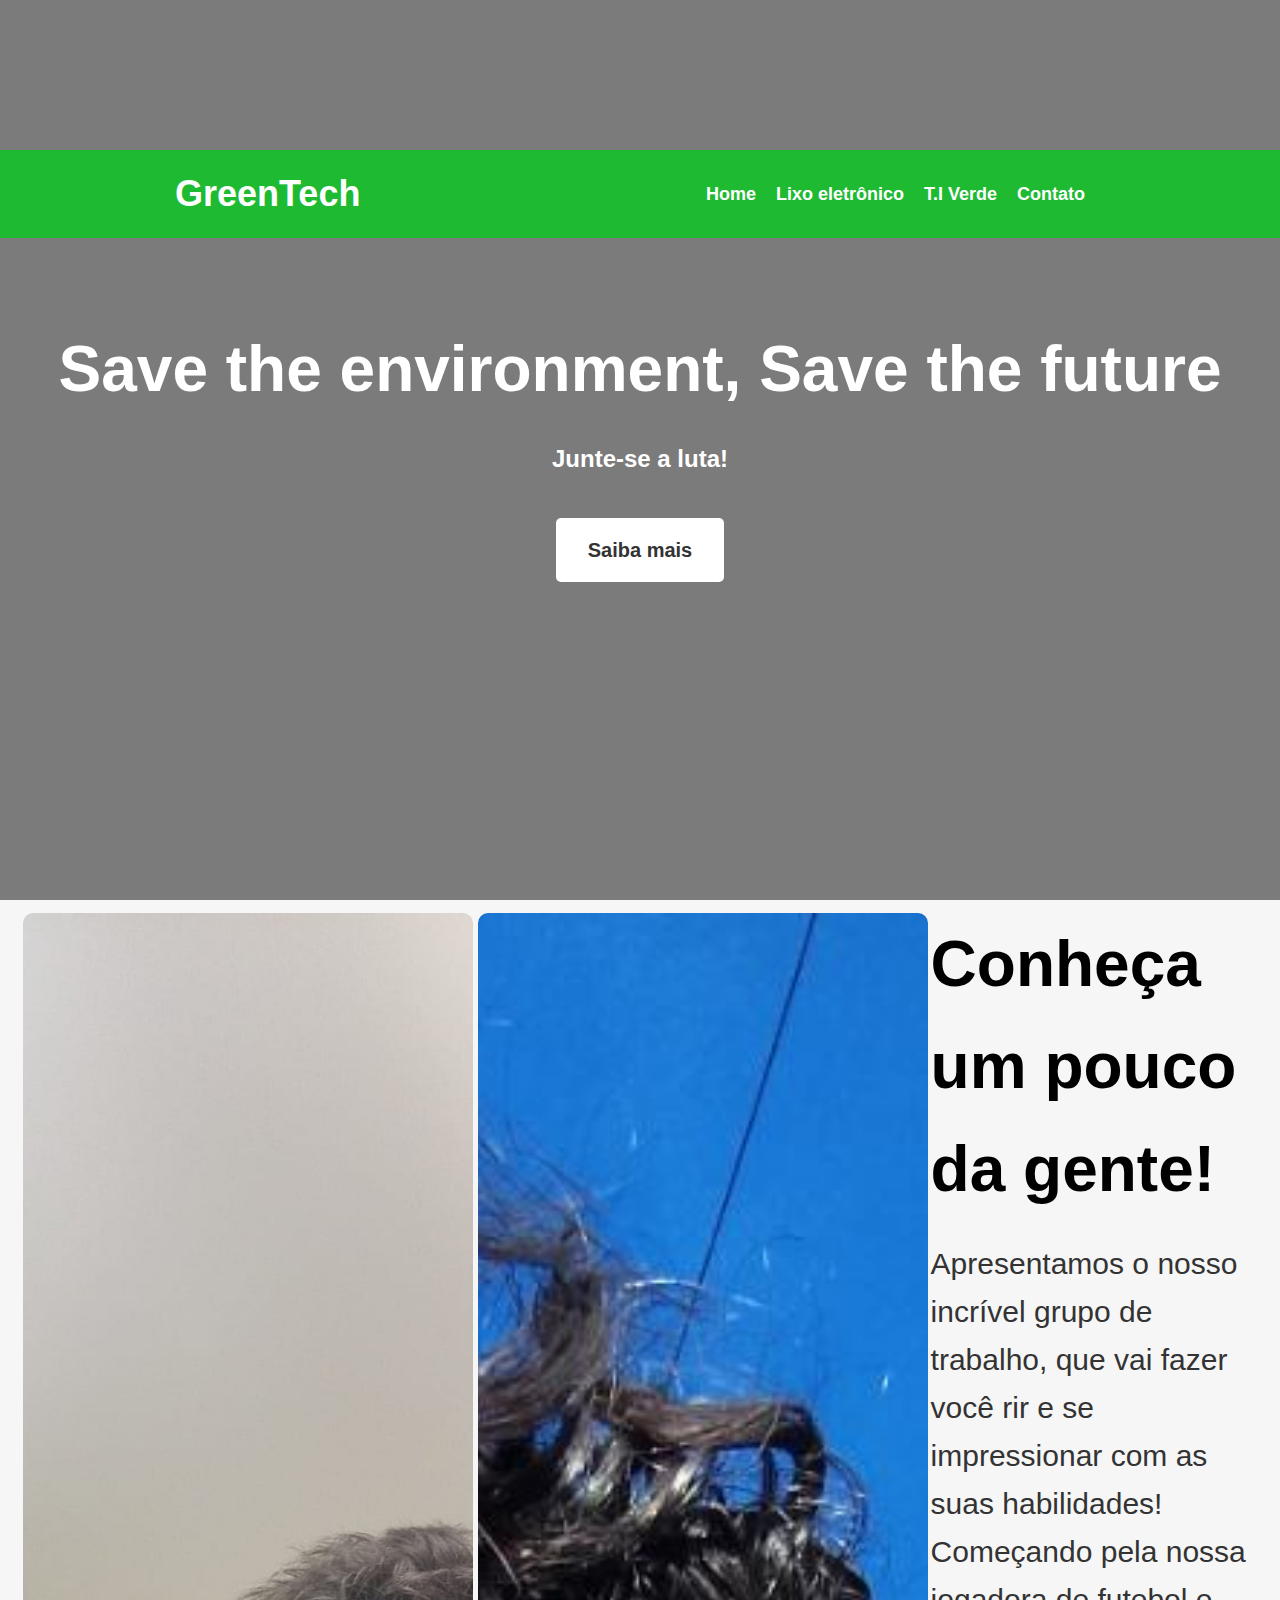
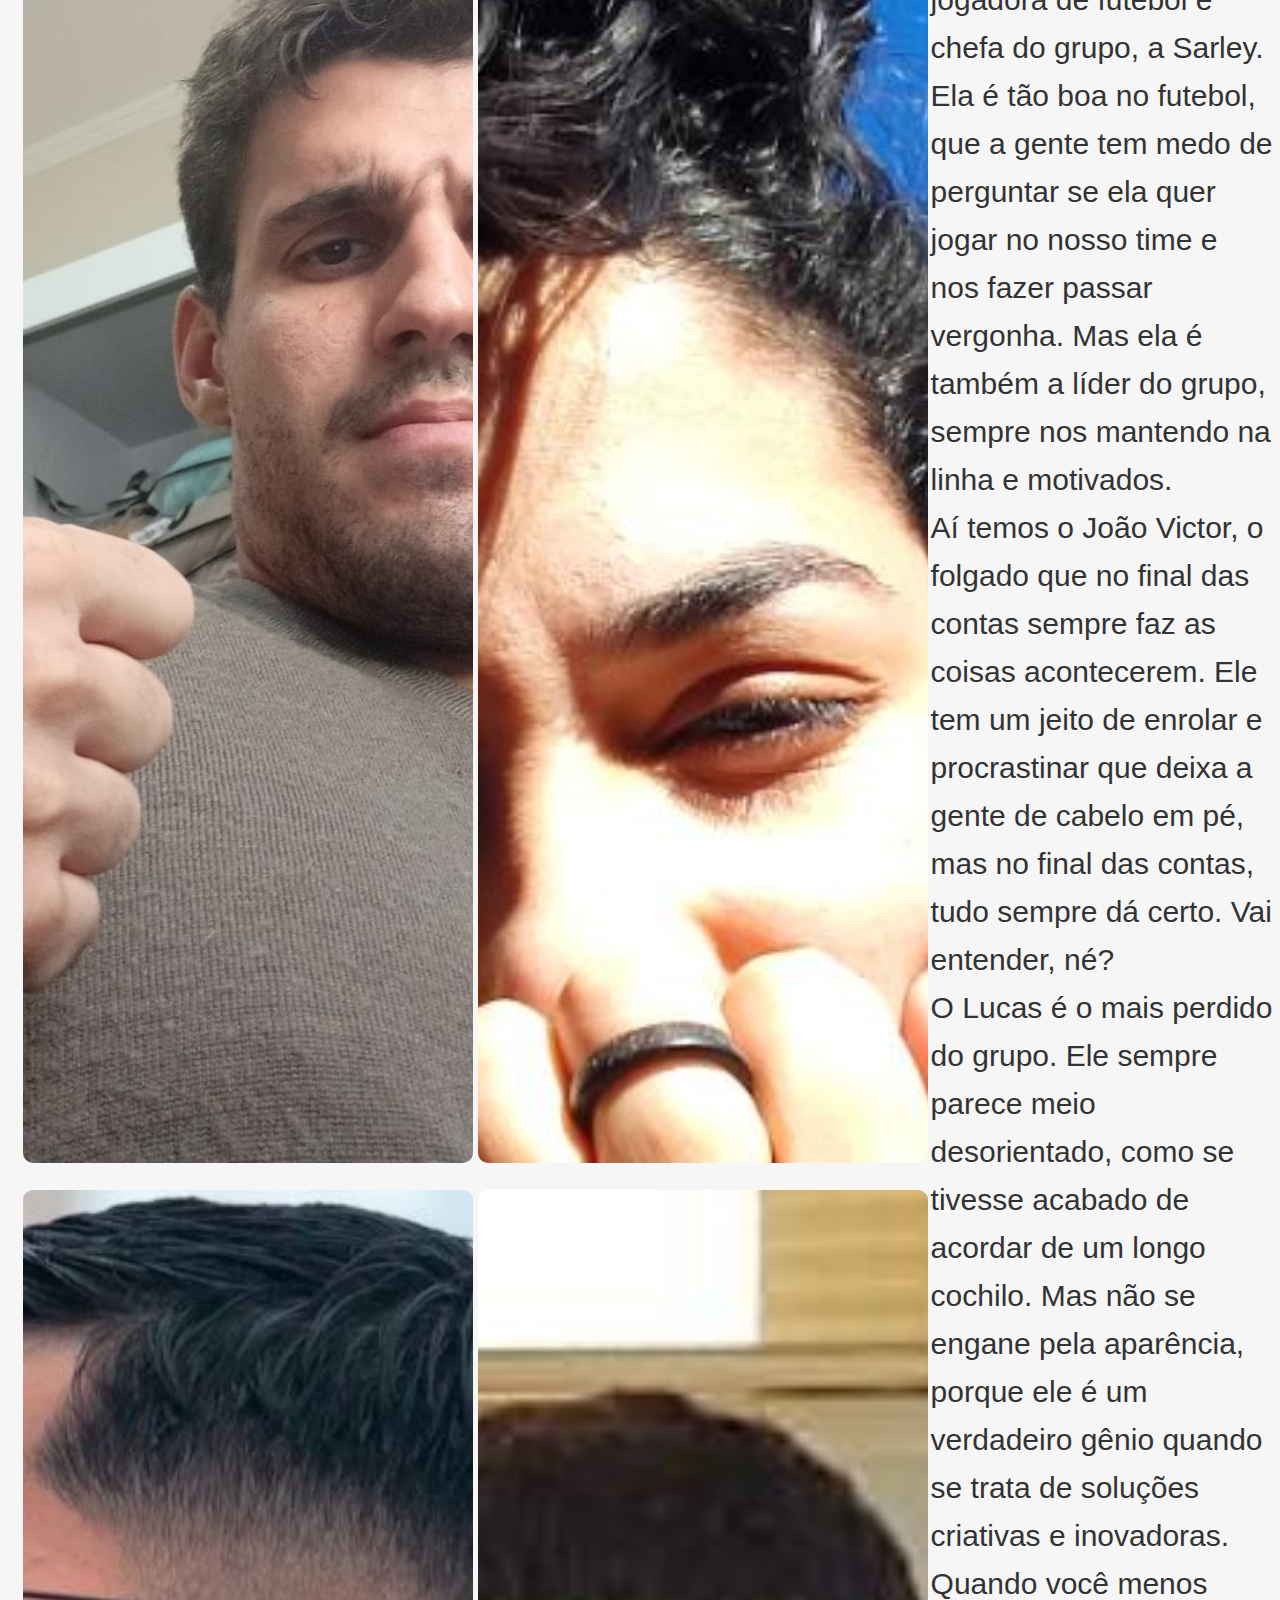
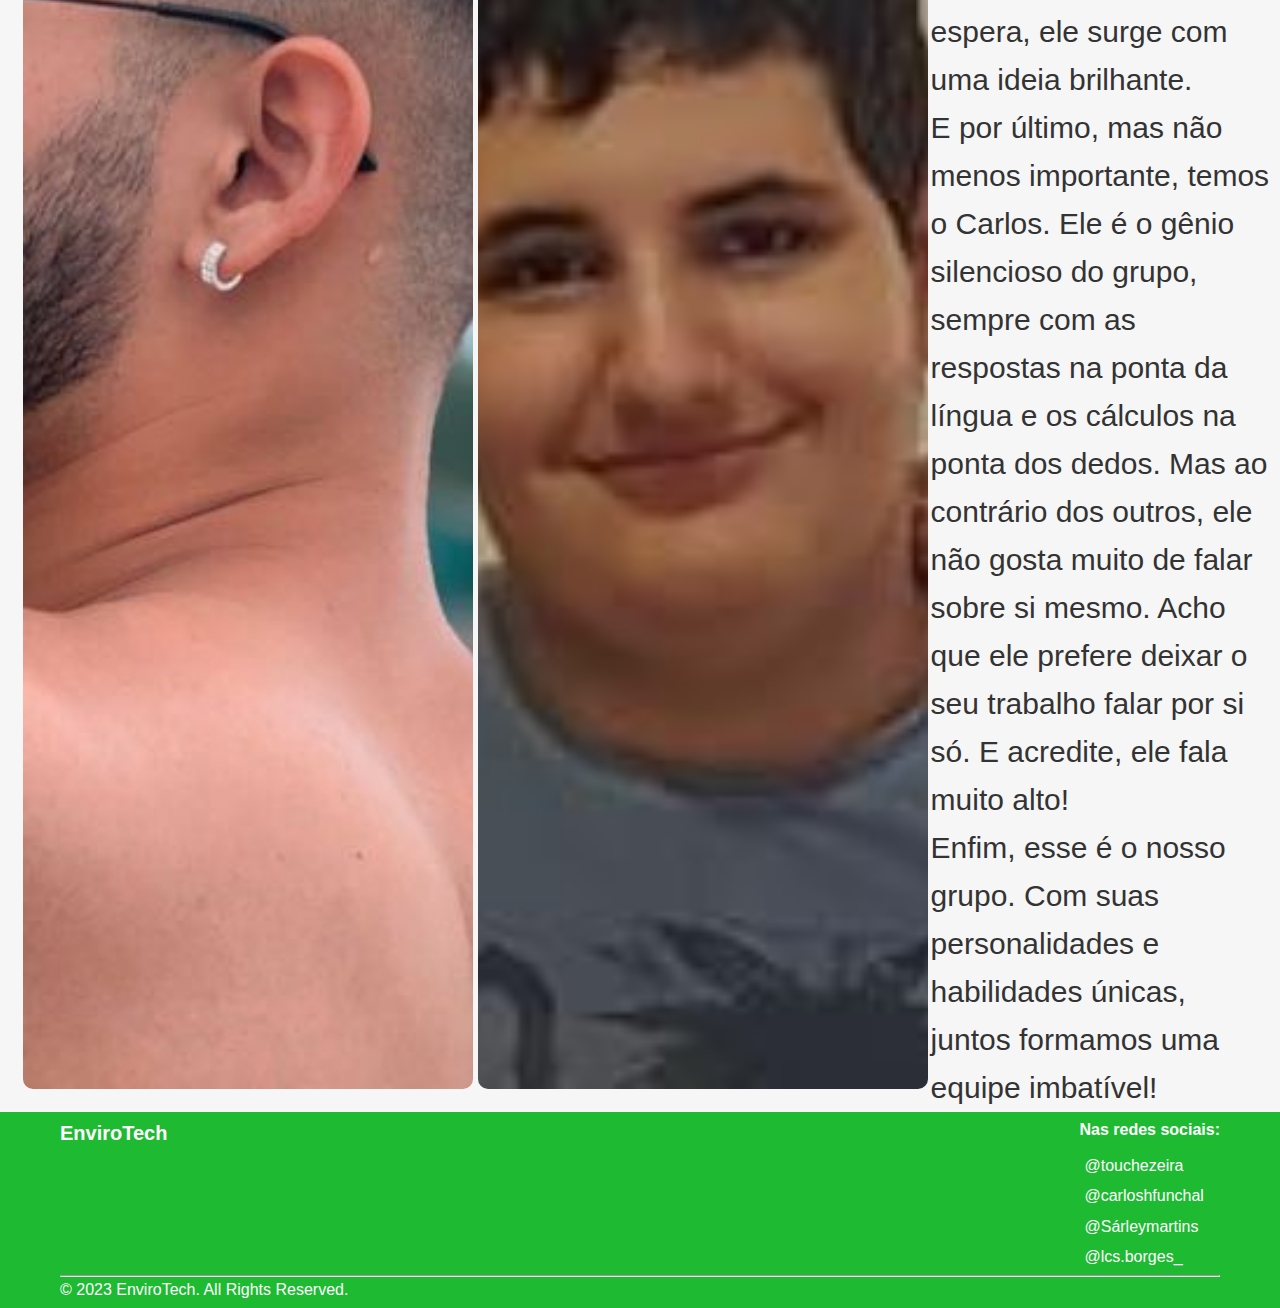
<file: paginas/contato.html>
<!DOCTYPE html>
<html lang="en">
  <head>
    <meta charset="UTF-8" />
    <meta name="viewport" content="width=device-width, initial-scale=1.0" />
    <meta http-equiv="X-UA-Compatible" content="ie=edge" />
    <title>GreenTech - Contato</title>
    <link rel="stylesheet" href="\estilos/header.css" />
    <link rel="stylesheet" href="\estilos/carousel.css" />
    <link rel="stylesheet" href="\estilos/footer.css" />
    <link rel="stylesheet" href="\estilos/contato.css" />
    <script defer src="\JS\main.js"></script>
    <script defer src="\JS\app.js"></script>
  </head>
  <body>
    <!-- Header -->
    <header>
      <nav>
        <a href="#" class="logo">GreenTech</a>
        <ul>
          <li><a href="index.html">Home</a></li>
          <li><a href="lixoeletronico.html">Lixo eletrônico</a></li>
          <li><a href="tiverde.html">T.I Verde</a></li>
          <li><a href="contato.html">Contato</a></li>
        </ul>
      </nav>
      <h1>Save the environment, Save the future</h1>
      <p class="subheading">Junte-se a luta!</p>
      <a href="#jumpingPoint" class="cta-button">Saiba mais</a>
    </header>
    <!--Texto da pagina -->
    <div class="containerContato">
      <div class="containerContatoImagens">
        <img class="imagem" src="\Images\foto05.jpeg" alt="" />
        <img class="imagem" src="\Images\foto06.jpg" alt="" />
        <img class="imagem" src="\Images\foto07.jpg" alt="" />
        <img class="imagem" src="\Images\foto08.jpg" alt="" />
      </div>
      <div class="containerContatoTexto">
        <h1>Conheça um pouco da gente!</h1>
        <p>
          Apresentamos o nosso incrível grupo de trabalho, que vai fazer você
          rir e se impressionar com as suas habilidades! Começando pela nossa
          jogadora de futebol e chefa do grupo, a Sarley. Ela é tão boa no
          futebol, que a gente tem medo de perguntar se ela quer jogar no nosso
          time e nos fazer passar vergonha. Mas ela é também a líder do grupo,
          sempre nos mantendo na linha e motivados.
        </p>
        <p>
          Aí temos o João Victor, o folgado que no final das contas sempre faz
          as coisas acontecerem. Ele tem um jeito de enrolar e procrastinar que
          deixa a gente de cabelo em pé, mas no final das contas, tudo sempre dá
          certo. Vai entender, né?
        </p>
        <p>
          O Lucas é o mais perdido do grupo. Ele sempre parece meio
          desorientado, como se tivesse acabado de acordar de um longo cochilo.
          Mas não se engane pela aparência, porque ele é um verdadeiro gênio
          quando se trata de soluções criativas e inovadoras. Quando você menos
          espera, ele surge com uma ideia brilhante.
        </p>
        <p>
          E por último, mas não menos importante, temos o Carlos. Ele é o gênio
          silencioso do grupo, sempre com as respostas na ponta da língua e os
          cálculos na ponta dos dedos. Mas ao contrário dos outros, ele não
          gosta muito de falar sobre si mesmo. Acho que ele prefere deixar o seu
          trabalho falar por si só. E acredite, ele fala muito alto!
        </p>
        <p>
          Enfim, esse é o nosso grupo. Com suas personalidades e habilidades
          únicas, juntos formamos uma equipe imbatível!
        </p>
      </div>
    </div>

    <!-- rodape -->
    <footer>
      <div class="container">
        <div class="footer__content">
          <div class="footer__logo">
            <h3>EnviroTech</h3>
          </div>
          <div class="footer__links"></div>
          <div class="footer__contact">
            <h4>Nas redes sociais:</h4>
            <p>
              <i class="fas fa-map-marker-alt"></i> @touchezeira
            </p>
            <p><i class="fas fa-phone"></i> @carloshfunchal</p>
            <p><i class="fas fa-envelope"></i> @Sárleymartins</p>
            <p><i class="fas fa-envelope"></i> @lcs.borges_ </p>
          </div>
        </div>
        <hr />
        <p>&copy; 2023 EnviroTech. All Rights Reserved.</p>
      </div>
    </footer>
  </body>
</html>
</file>
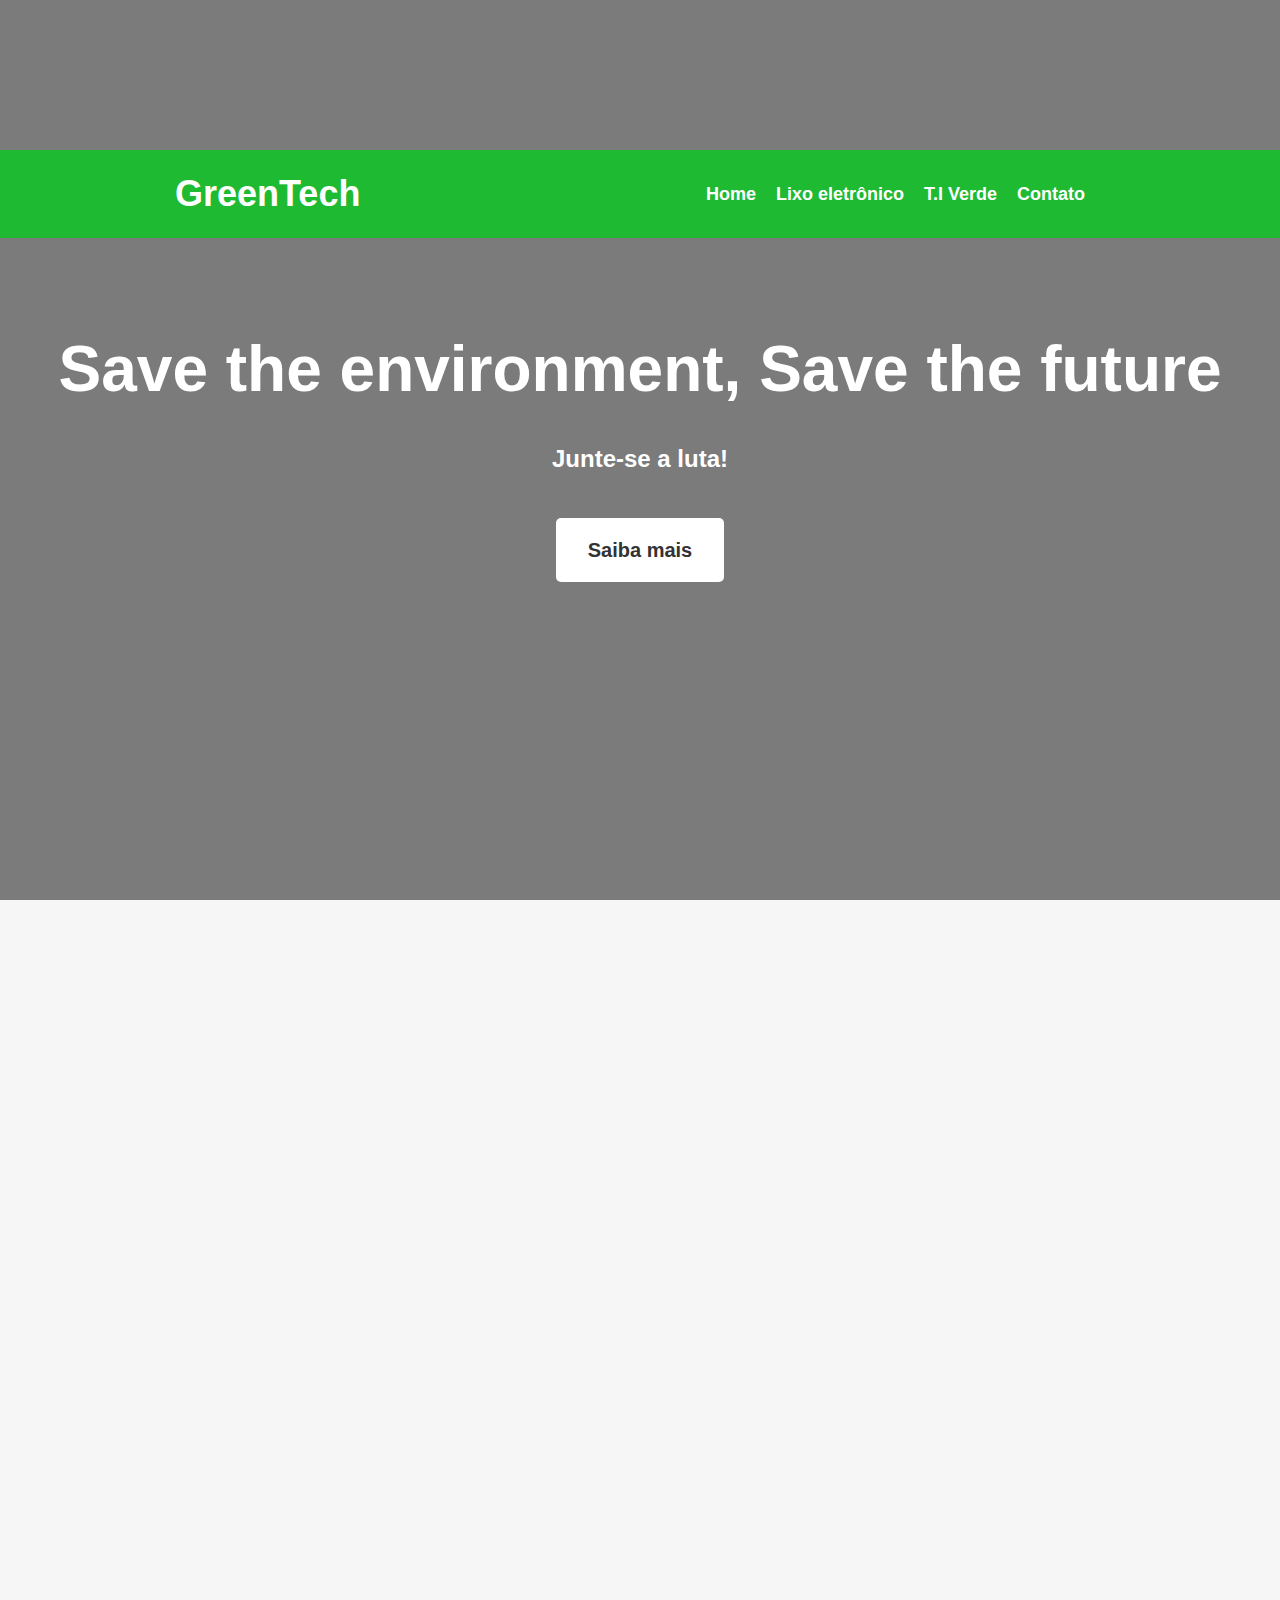
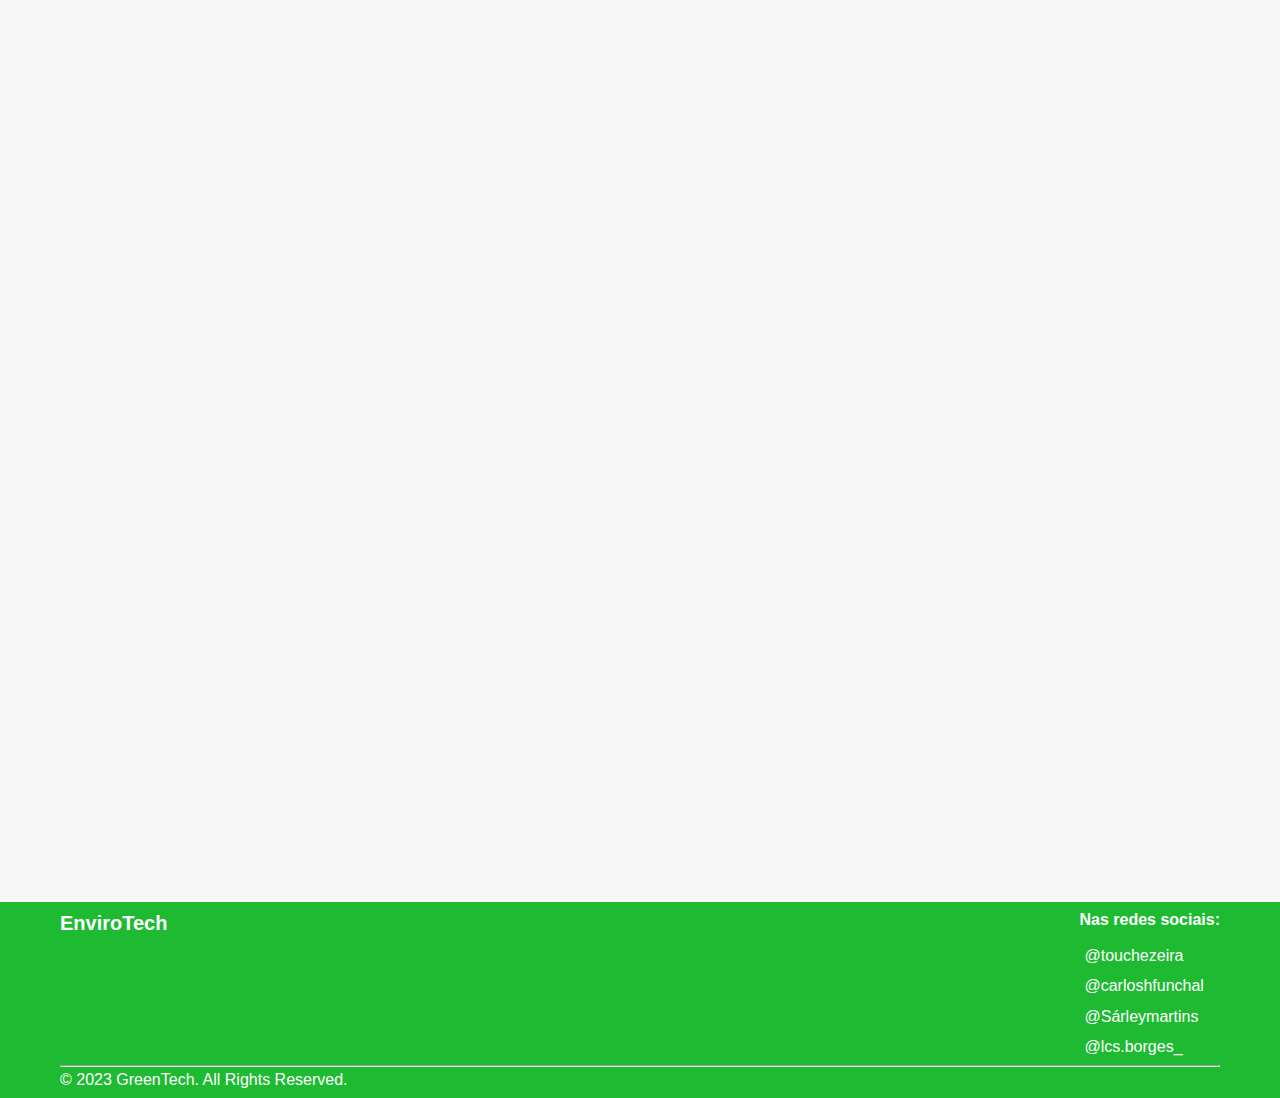
<file: paginas/lixoeletronico.html>
<!DOCTYPE html>
<html lang="en">
<head>
    <meta charset="UTF-8" />
    <meta name="viewport" content="width=device-width, initial-scale=1.0" />
    <meta http-equiv="X-UA-Compatible" content="ie=edge" />
    <title>GreenTech</title>
    <link rel="stylesheet" href="\estilos/header.css" />
    <link rel="stylesheet" href="\estilos/carousel.css" />
    <link rel="stylesheet" href="\estilos/footer.css" />
    <link rel="stylesheet" href="\estilos/article.css" />
    <link rel="stylesheet" href="\estilos/lixoeletronico.css"/>
    <script defer src="\JS\main.js"></script>
    <script defer src="\JS\app.js"></script>
</head>
<body>
     <!-- Header -->
     <header>
        <nav>
          <a href="#" class="logo">GreenTech</a>
          <ul>
            <li><a href="index.html">Home</a></li>
            <li><a href="lixoeletronico.html">Lixo eletrônico</a></li>
            <li><a href="tiverde.html">T.I Verde</a></li>
            <li><a href="contato.html">Contato</a></li>
          </ul>
        </nav>
        <h1>Save the environment, Save the future</h1>
        <p class="subheading">Junte-se a luta!</p>
        <a href="#jumpingPoint" class="cta-button">Saiba mais</a>
      </header>
    <div class="containerLixoEletronico">
      <p class="containerLixoEletronicoTextoTitulo hidden">Sobre o lixo eletrônico</p>
      <p class="containerLixoEletronicoTexto hidden">
        Para abordar efetivamente o problema do lixo eletrônico, é crucial uma abordagem holística envolvendo fabricantes, consumidores, governos e entidades de gestão de resíduos.

A implementação de sistemas adequados para o descarte de lixo eletrônico, como instalação de reciclagem e centros de reforma, além de criar oportunidade de emprego em gerenciamento de resíduos e indústrias relacionadas; diminuí a contaminação dos solos, que normalmente ocorre com a penetração de substância tóxicas nas água subterrâneas, afetando plantas, animas e a vida aquática, além disso, o descarte adequado evita a propagação de poluentes nocivos, ajudando assim, a proteger a biodiversidade.

A colaboração e conscientização em todos os níveis podem levar a soluções sustentáveis que protegem o meio ambiente, promovem a conservação de recursos e protegem a saúde humana.
      </p>
      <div class="gridImageContainer hidden">
        <img class="GridImage" src="\Images\foto10.webp">
        <img class="GridImage" src="\Images\foto09.jpg">
        <img class="GridImage" src="\Images\foto11.jpg">
        <img class="GridImage" src="\Images\foto12.jpg">
      </div>
    </div>
    
    
    <!-- rodape -->
    <footer>
        <div class="container">
          <div class="footer__content">
            <div class="footer__logo">
              <h3>EnviroTech</h3>
            </div>
            <div class="footer__links"></div>
            <div class="footer__contact">
              <h4>Nas redes sociais:</h4>
              <p>
                <i class="fas fa-map-marker-alt"></i> @touchezeira
              </p>
              <p><i class="fas fa-phone"></i> @carloshfunchal</p>
              <p><i class="fas fa-envelope"></i> @Sárleymartins</p>
              <p><i class="fas fa-envelope"></i> @lcs.borges_ </p>
            </div>
          </div>
          <hr />
          <p>&copy; 2023 GreenTech. All Rights Reserved.</p>
        </div>
      </footer>
</body>
</html>
</file>
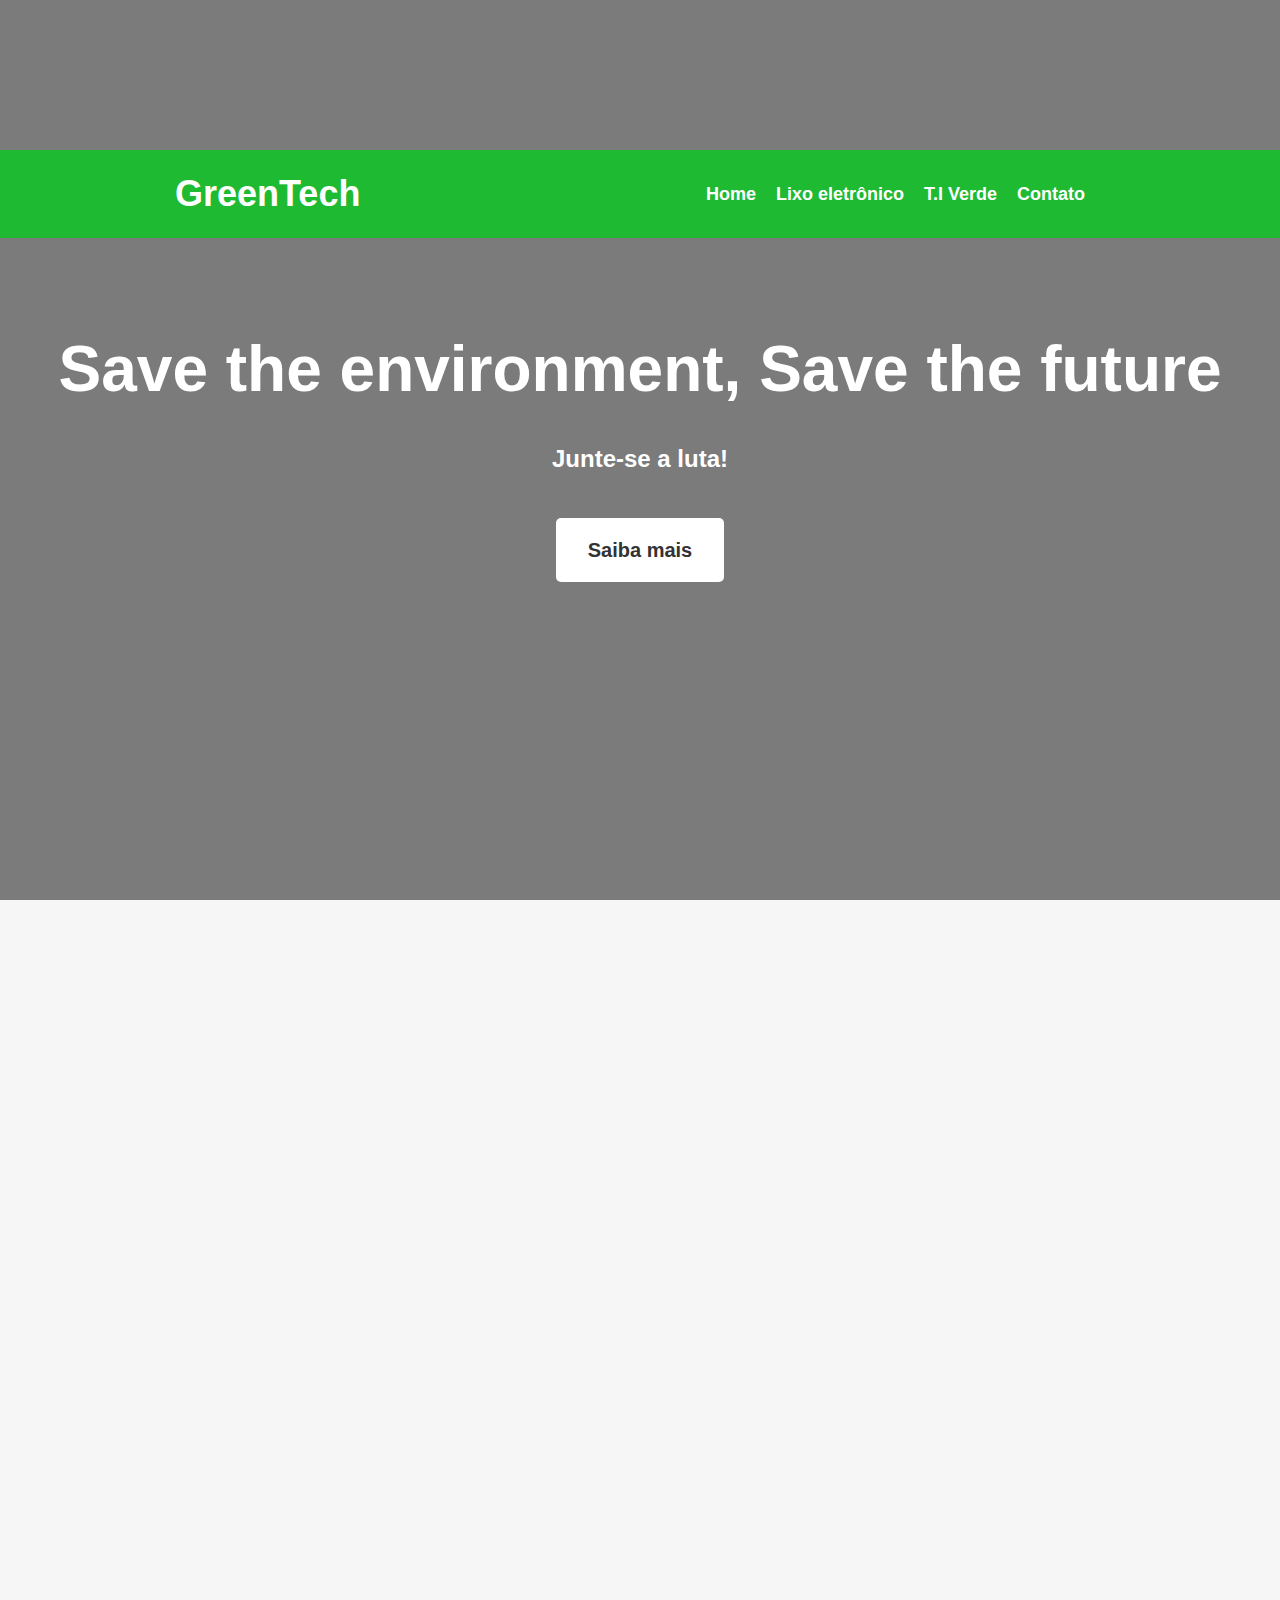
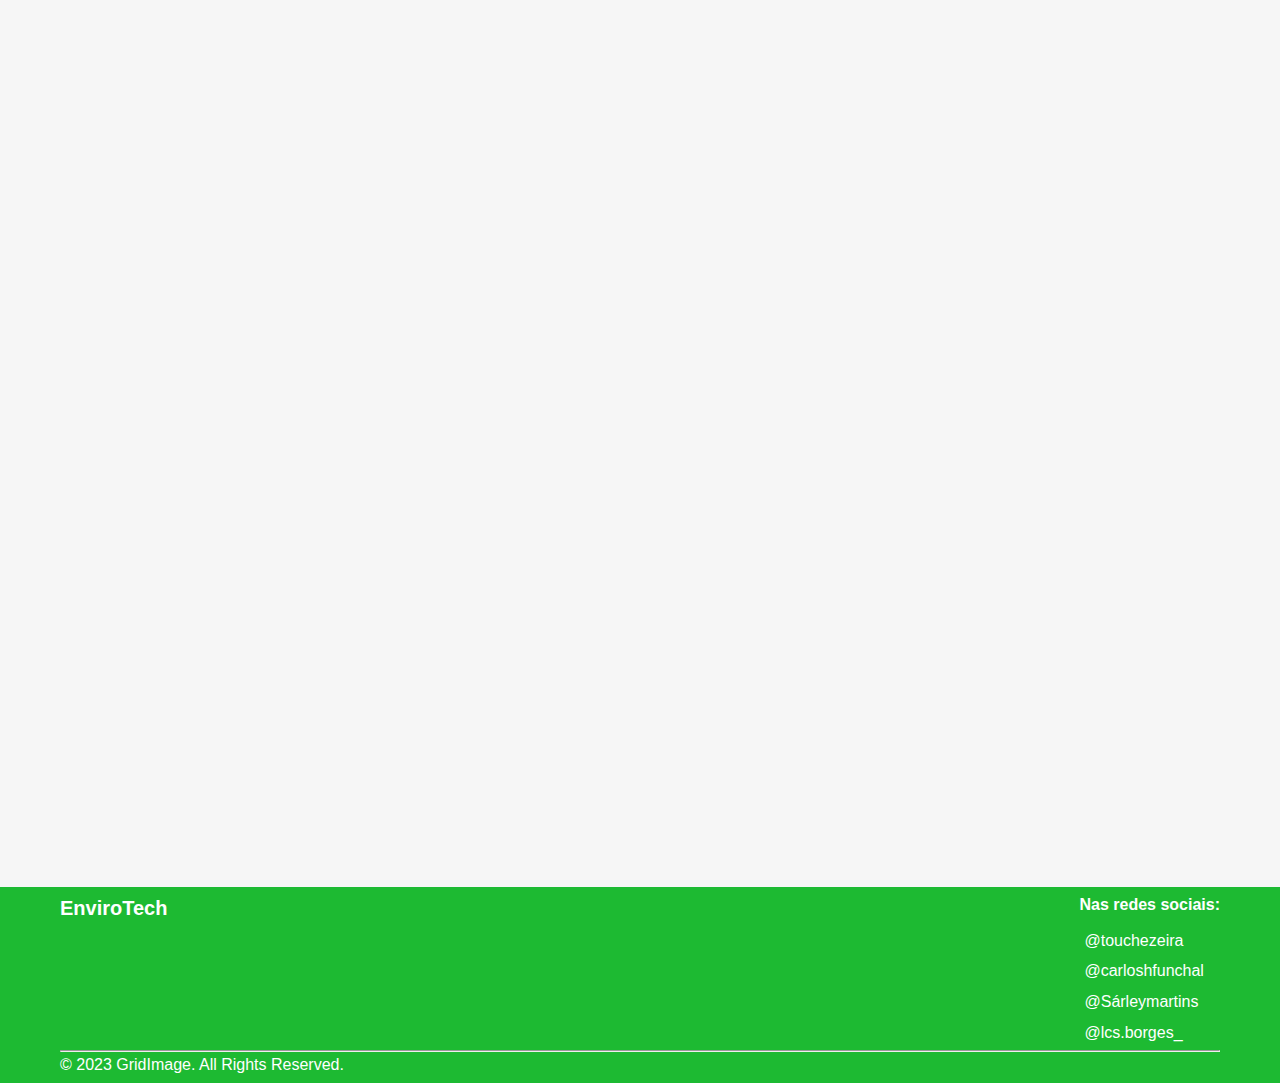
<file: paginas/tiverde.html>
<!DOCTYPE html>
<html lang="en">
  <head>
    <meta charset="UTF-8" />
    <meta name="viewport" content="width=device-width, initial-scale=1.0" />
    <meta http-equiv="X-UA-Compatible" content="ie=edge" />
    <title>GreenTech</title>
    <link rel="stylesheet" href="\estilos/header.css" />
    <link rel="stylesheet" href="\estilos/carousel.css" />
    <link rel="stylesheet" href="\estilos/footer.css" />
    <link rel="stylesheet" href="\estilos/article.css" />
    <link rel="stylesheet" href="\estilos/tiverde.css" />
    <script defer src="\JS\main.js"></script>
    <script defer src="\JS\app.js"></script>
  </head>
  <body>
    <header>
      <nav>
        <a href="#" class="logo">GreenTech</a>
        <ul>
          <li><a href="index.html">Home</a></li>
          <li><a href="lixoeletronico.html">Lixo eletrônico</a></li>
          <li><a href="tiverde.html">T.I Verde</a></li>
          <li><a href="contato.html">Contato</a></li>
        </ul>
      </nav>
      <h1>Save the environment, Save the future</h1>
      <p class="subheading">Junte-se a luta!</p>
      <a href="#jumpingPoint" class="cta-button">Saiba mais</a>
    </header>
    <div class="containerTiVerde">
      <p class="containerTiVerdeTitulo hidden">
        Conheça um pouco sobre a <span>T.I Verde</span>
      </p>
      <p class="containerTiVerdeTexto hidden">
        A TI verde, também conhecida como TI sustentável ou ambientalmente
        amigável, refere-se à prática de usar a tecnologia da informação de
        maneira ambientalmente responsável e com uso eficiente de recursos.
        Envolve a adoção de tecnologias energeticamente eficientes, redução do
        lixo eletrônico e implementação de práticas sustentáveis nas operações
        de TI. Ao priorizar a sustentabilidade e as práticas ambientalmente
        responsáveis, as organizações podem causar um impacto positivo
        significativo no meio ambiente, ao mesmo tempo em que se beneficiam
        financeira e socialmente. A TI verde abrange uma ampla gama de
        estratégias e iniciativas que contribuem coletivamente para um uso mais
        sustentável e eficiente da tecnologia.
      </p>
      <p class="containerTiVerdeTitulo02 hidden">Sites para enterder melhor</p>
      <div class="iframe-grid">
        <a href="https://netsupport.com.br/ti-verde-sustentabilidade/"
          ><iframe
            class="hidden"
            src="https://netsupport.com.br/ti-verde-sustentabilidade/"
          ></iframe
        ></a>
        <a href="https://ascenty.com/blog/artigos/ti-verde//"
          ><iframe
            class="hidden"
            src="https://ascenty.com/blog/artigos/ti-verde//"
          ></iframe
        ></a>
        <a href="https://gaea.com.br/ti-verde/">
        <iframe class="hidden" src="https://gaea.com.br/ti-verde/"></iframe>
        </a>
        <a target="_blank" href="https://www.remessaonline.com.br/blog/o-que-e-ti-verde-e-quais-empresas-ja-aderiram-a-pratica/">
        <iframe
          class="hidden"
          src="https://www.remessaonline.com.br/blog/o-que-e-ti-verde-e-quais-empresas-ja-aderiram-a-pratica/"
        ></iframe>
        </a>
      </div>
    </div>

    <footer>
      <div class="container">
        <div class="footer__content">
          <div class="footer__logo">
            <h3>EnviroTech</h3>
          </div>
          <div class="footer__links"></div>
          <div class="footer__contact">
            <h4>Nas redes sociais:</h4>
            <p><i class="fas fa-map-marker-alt"></i> @touchezeira</p>
            <p><i class="fas fa-phone"></i> @carloshfunchal</p>
            <p><i class="fas fa-envelope"></i> @Sárleymartins</p>
            <p><i class="fas fa-envelope"></i> @lcs.borges_</p>
          </div>
        </div>
        <hr />
        <p>&copy; 2023 GridImage. All Rights Reserved.</p>
      </div>
    </footer>
  </body>
</html>
</file>
